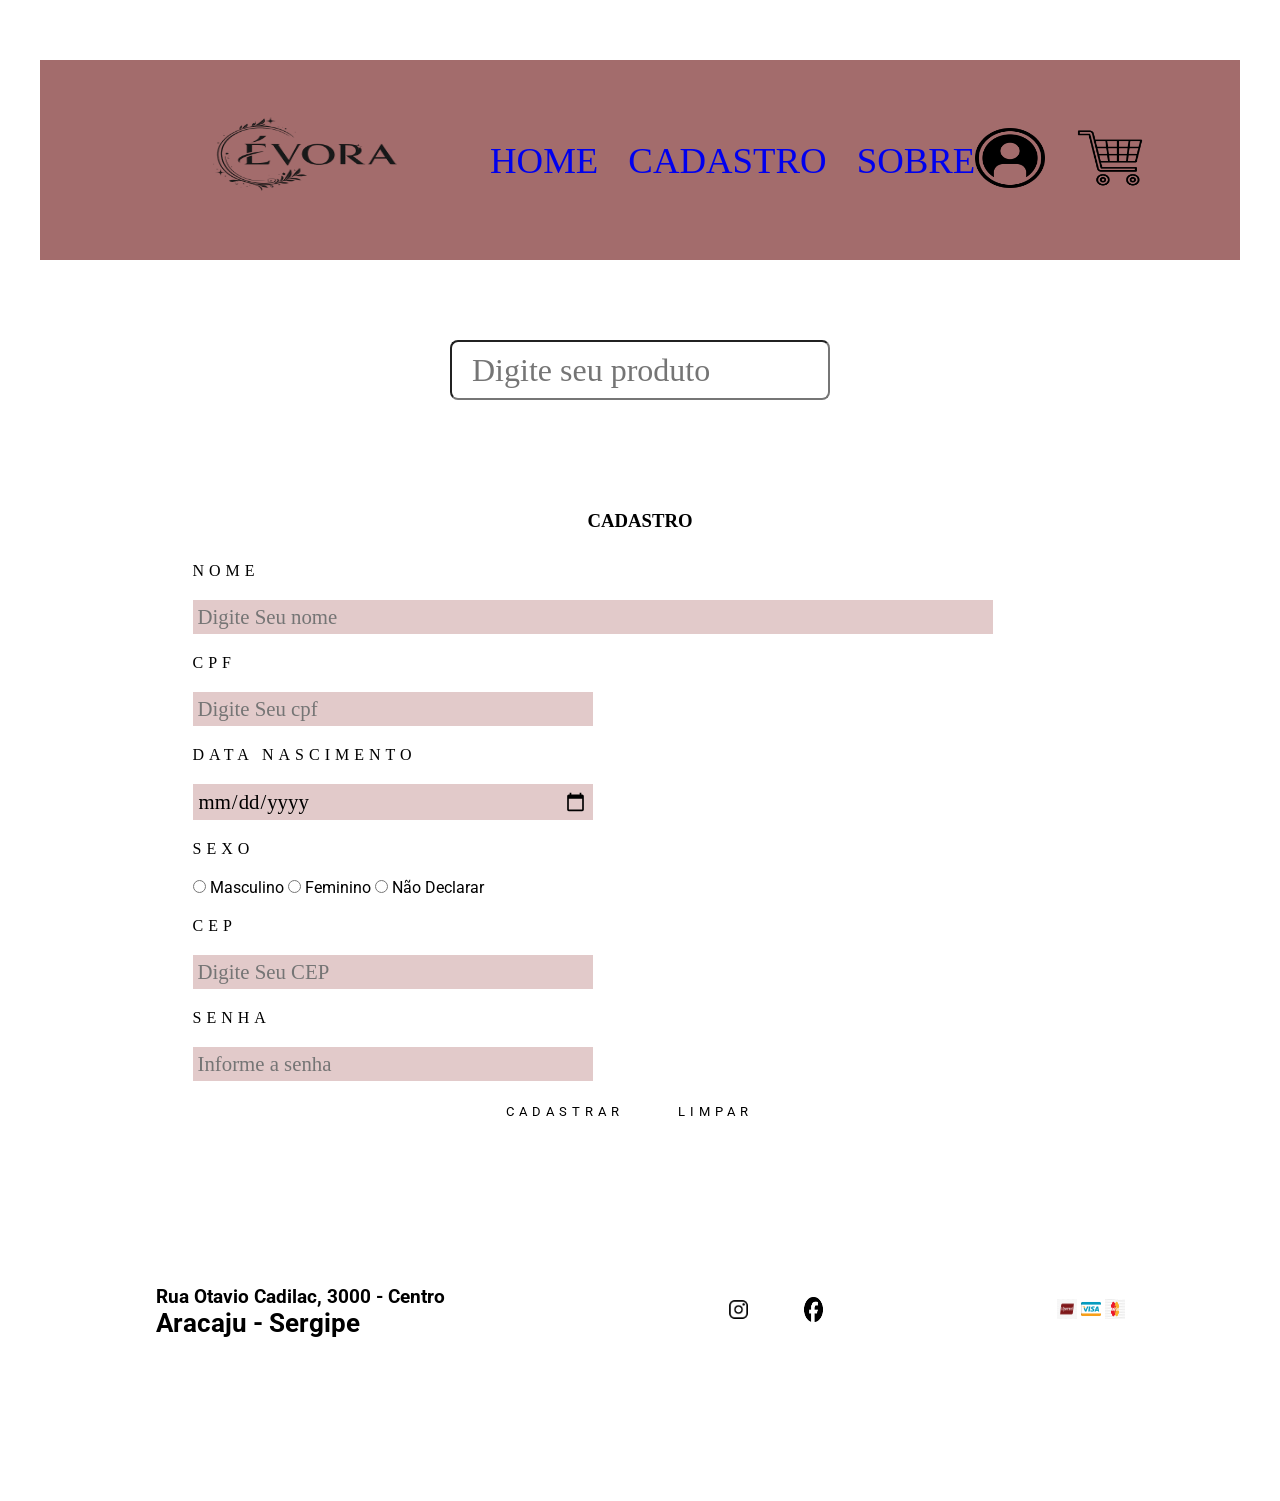
<file: loja_virtual/paginas/cadastro.html>
<!DOCTYPE html>
<html lang="pt-br">

<head>
    <meta charset="UTF-8">
    <meta name="viewport" content="width=device-width, initial-scale=1.0">
    <title>Loja Virtual</title>

    <!-- Faz seu comentário -->
    <!--LINK PARA ADICIONAR O FAVICON-->
    <link rel="shortcut icon" href="../imagens/icones/favicon.ico" type="image/x-icon">

    <!--LINK PARA O ARQUIVO -->
    <link rel="stylesheet" href="../css/style_estrutura_paginas.css">
    <link rel="stylesheet" href="../css/style_formulario.css">
</head>

<body>
    <main id="geral">
        <header id="cabecalho">
            <div id="logo">
                <a href="../index.html">
                    <img src="../imagens loja/icones/logo.png" alt="logo">
                </a>
            </div>

            <nav id="menu">
                <ul>
                    <li><a href="../index.html" class="lnk_menu"> Home </a></li>
                    <li><a href="../paginas/cadastro.html" class="lnk_menu"> Cadastro </a></li>
                    <li><a href="../paginas/sobre.html" class="lnk_menu">Sobre</a></li>
                </ul>
            </nav>

            <div id="div-icones">
                <ul>
                    <li><a href="login.html" class="lnk_icone"><img src="../imagens loja/icones/login.png" alt=""></a>
                    </li>
                    <li><a href="carrinho.html" class="lnk_icone"><img src="../imagens loja/icones/carrinho.png"
                                alt=""></a></li>
                </ul>
            </div>
        </header>

        <section id="pesquisa">
            <input type="text" name="pesquisa" id="pesquisa" placeholder="Digite seu produto">
        </section>

        <section id="formulario">
            <h3>Cadastro</h3>

            <form id="form-pessoa">
                <label for="nome">Nome</label>
                <input type="text" name="nome" id="nome" class="input01" required maxlength="60"
                    placeholder="Digite Seu nome">

                <label for="cpf">CPF</label>
                <input type="text" name="cpf" id="cpf" class="input02" required maxlength="14"
                    placeholder="Digite Seu cpf">

                <label for="data-nascimento">Data Nascimento</label>
                <input type="date" name="data-nascimento" id="data-nascimento" class="input02" required>

                <label for="sexo">Sexo</label>
                <input type="radio" name="sexo" id="sexoM" class="inputOP" value="M"> Masculino
                <input type="radio" name="sexo" id="sexoF" class="inputOP" value="F"> Feminino
                <input type="radio" name="sexo" id="sexoN" class="inputOP" value="N"> Não Declarar

                <label for="cep">CEP</label>
                <input type="text" name="cep" id="cep" class="input02" required maxlength="9"
                    placeholder="Digite Seu CEP">

                <div id="div-dados-endereco" class="oculto">
                    <label for="logradouro">Logradouro</label>
                    <input type="text" name="logradouro" id="logradouro" class="input01">

                    <label for="num-residencia">Número</label>
                    <input type="text" name="logradouro" id="logradouro" class="input02" maxlength="10" placeholder="Digite o número da residencia" required>

                    <label for="complemento-end">Complemento</label>
                    <input type="text" name="complemento-end" id="complemento-end" class="input01" maxlength="100" placeholder="Digite o número da residencia" >

                    <label for="bairro">Bairro</label>
                    <input type="text" name="bairro" id="bairro" class="input01">

                    <label for="localidade">localidade</label>
                    <input type="text" name="localidade" id="localidade" class="input01">

                    <label for="uf">UF</label>
                    <input type="text" name="uf" id="uf" class="input02">
                </div>

                <label for="senha"> Senha </label>
                <input type="password" name="senha"  id="senha" class="input02" required maxlength="6" placeholder="Informe a senha">
                
                <div id="div-btns">
                    <button type="submit" id="btn-add"> Cadastrar </button>
                    <button type="reset" id="btn-limpar">Limpar</button>
                </div>

            </form>
        </section>

        <footer id="rodape">
            <div id="dadosloja">
                <h2>Rua Otavio Cadilac, 3000 - Centro</h2>
                <h1>Aracaju - Sergipe</h1>
            </div>

            <div id="icones_sociais">
                <ul>
                    <li><a href="https://www.instagram.com/seu_usuario"><img src="../imagens loja/icones/instagram.png" alt=""></a></li>
                    <li><a href="https://www.facebook.com/seu_usuario"><img src="../imagens loja/icones/facebook.png" alt=""></a></li>
                </ul>
            </div>

            <div id="div-cartoes">
                <img src="../imagens loja/icones/hipercard.png" alt="Hipercard">
                <img src="../imagens loja/icones/visa.png" alt="Visa">
                <img src="../imagens loja/icones/master_card.png" alt="Mastercard">
            </div>
        </footer>

    </main>

</body>

</html>
</file>
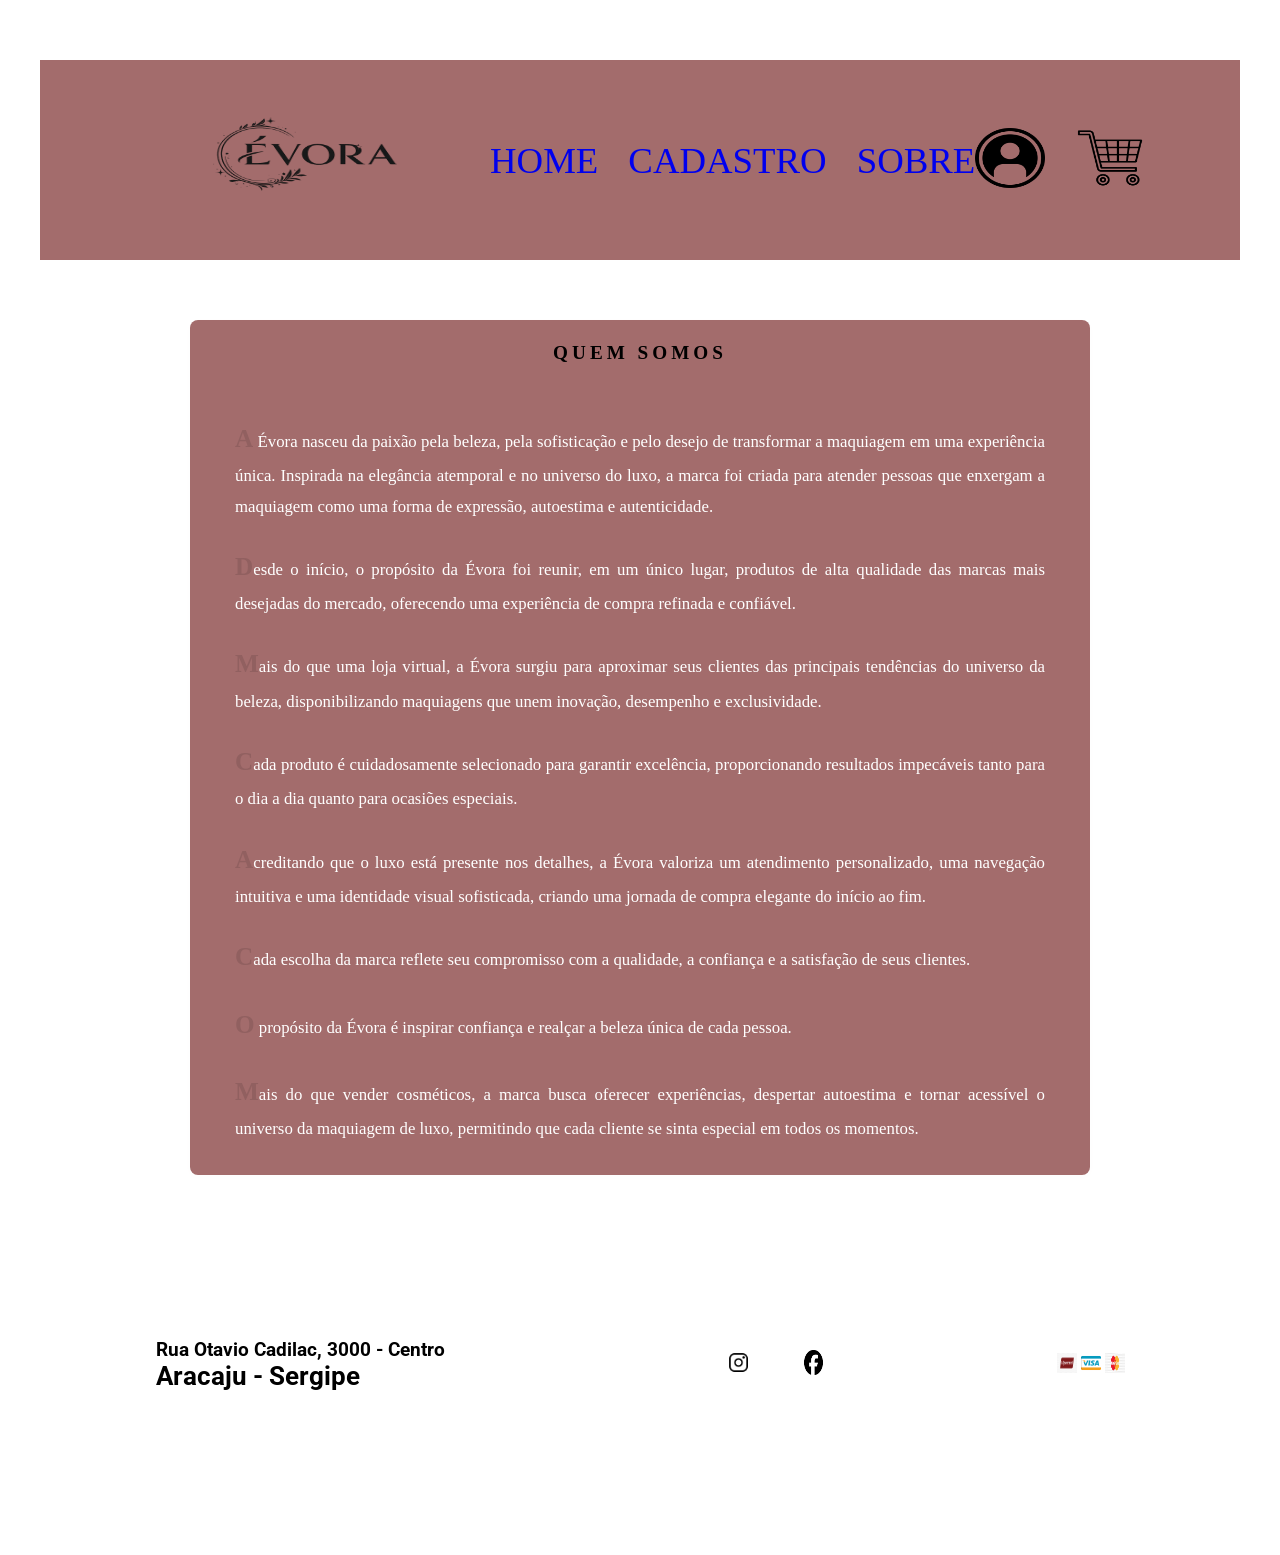
<file: loja_virtual/paginas/sobre.html>
<!DOCTYPE html>
<html lang="pt-br">
<head>
    <meta charset="UTF-8">
    <meta name="viewport" content="width=device-width, initial-scale=1.0">
    <title>Évora</title>

    <!--Faça seu comentário-->
    <!--LINK PARA ADICIONAE O FAVICON-->
    <link rel="shortcut icon" href="../imagem/icones/favicon.ico" type="imagem/x-icon">

    <!--LINK PARA O ARQUIVO-->
    <link rel="stylesheet" href="../css/style_estrutura_paginas.css">
    <link rel="stylesheet" href="../css/style_sobre.css">
</head>
<body>
    <main id="geral">
        <header id="cabecalho">
            <div id="logo">
                <a href="../index.html">
                    <img src="../imagens loja/icones/logo.png" alt="logo">
                </a>
            </div>

            <nav id="menu">
                <ul>
                    <li><a href="../index.html" class="lnk_menu">Home</a></li>
                    <li><a href="cadastro.html" class="lnk_menu">Cadastro</a></li>
                    <li><a href="sobre.html" class="lnk_menu">Sobre</a></li>
                </ul>
            </nav>

            <div id="div-icones">
              <ul>
                <li><a href="login.html" class="lnk-icone"><img src="../imagens loja/icones/login.png" alt="Login"></a></li>
                <li><a href="carrinho.html" class="lnk-icone"><img src="../imagens loja/icones/carrinho.png" alt="Carrinho"></a></li>
              </ul>
            </div>
        </header>

        <section id="texto">
            <h3>QUEM SOMOS</h3>

            <p class="paragrafo">A Évora nasceu da paixão pela beleza, pela sofisticação e pelo desejo de transformar a maquiagem em uma experiência única. Inspirada na elegância atemporal e no universo do luxo, a marca foi criada para atender pessoas que enxergam a maquiagem como uma forma de expressão, autoestima e autenticidade.</p>
            <p class="paragrafo">Desde o início, o propósito da Évora foi reunir, em um único lugar, produtos de alta qualidade das marcas mais desejadas do mercado, oferecendo uma experiência de compra refinada e confiável.</p>
            <p class="paragrafo">Mais do que uma loja virtual, a Évora surgiu para aproximar seus clientes das principais tendências do universo da beleza, disponibilizando maquiagens que unem inovação, desempenho e exclusividade.</p>
            <p class="paragrafo">Cada produto é cuidadosamente selecionado para garantir excelência, proporcionando resultados impecáveis tanto para o dia a dia quanto para ocasiões especiais.</p>
            <p class="paragrafo">Acreditando que o luxo está presente nos detalhes, a Évora valoriza um atendimento personalizado, uma navegação intuitiva e uma identidade visual sofisticada, criando uma jornada de compra elegante do início ao fim.</p>
            <p class="paragrafo">Cada escolha da marca reflete seu compromisso com a qualidade, a confiança e a satisfação de seus clientes.</p>
            <p class="paragrafo">O propósito da Évora é inspirar confiança e realçar a beleza única de cada pessoa.</p>
            <p class="paragrafo">Mais do que vender cosméticos, a marca busca oferecer experiências, despertar autoestima e tornar acessível o universo da maquiagem de luxo, permitindo que cada cliente se sinta especial em todos os momentos.</p>

        </section>

        <footer id="rodape">
            <div id="dadosloja">
                <h2>Rua Otavio Cadilac, 3000 - Centro</h2>
                <h1>Aracaju - Sergipe</h1>
            </div>

            <div id="icones_sociais">
                <ul>
                    <li><a href="https://www.instagram.com/evorabeauty"><img src="../imagens loja/icones/instagram.png" alt="Instagram"></a></li>
                    <li><a href="https://www.x.com/evorabeauty"><img src="../imagens loja/icones/facebook.png" alt="X"></a></li>
                </ul>
            </div>

            <div id="div-cartoes">
                <img src="../imagens loja/icones/hipercard.png" alt="Hipercard">
                <img src="../imagens loja/icones/visa.png" alt="Visa">
                <img src="../imagens loja/icones/master_card.png" alt="Mastercard">
            </div>
        </footer>

    </main>
</body>
</html>
</file>
<file: loja_virtual/css/style_estrutura_paginas.css>
/*IMPORTANDO A FONTE ROBOTO DO GOOGLE FONT*/
@import url('https://fonts.googleapis.com/css2?family=Roboto:ital,wght@0,100..900;1,100..900&display=swap');

/*ATRIBUINDO EM TODOS OS ELEMENTOS*/
*{
    margin: 0px;
    padding: 0px;
    box-sizing: border-box;
    font-family: roboto;
}

/*CRIANDO VARIAVEIS*/
:root{
    --cor_principal: #a36c6c;
    --cor_botao01: rgb(145, 96, 96);
    --cor_lnk_menu: #ffffff;
    --cor_vermelha: rgb(165, 113, 113) ;
    --cor_suave: #ffffff;
    --cor_branca: #a36c6c;
}

/*CONFIGURANDO A TAG main*/
#geral{
    margin: 20px;
    padding: 20px;
    display: flex;
    flex-direction: column;
    justify-content: center;
    align-items: center;
}

/*CONFIGURANDO O CABEÇALHO DA PAGINA*/
#cabecalho{
    width: 100%;
    height: 200px;
    background-color: var(--cor_principal);
    padding: 5px 100px;
    margin: 20px 0px;
    display: flex;
    justify-content: space-between;
    align-items: center;
}

/*ALTERANDO O TAMANHO DA IMAGEM DO LOGO*/
#logo img{
    width: 350px;
    height: 160px;
}

/*CONFIGURANDO A TAG NAV POR MEIO DO SEU ID*/
#menu{
    background-color: var(--cor_principal);
    width: 750px;
    height: 200px;
    display: flex;
    align-items: center;
    justify-content: center;
}

/*CONFIGURANDO OS LI DO UL DO CABEÇALHO NA HORIZONTAL*/
#cabecalho ul, #menu-secoes {
    display: flex;
    list-style: none;
    gap: 30px;
}

/*CONFIGURANDO OS TAMANHOS DOS ICONES*/
#div-icones img{
    width: 70px;
    height: 60px;
}

/*FORMATANDO OS MENUS*/
#menu a:link{
    font-size: 2.3em;
    text-transform: uppercase;
    text-decoration: none;
    color: var(#974b4b);
}

#menu a:visited{
    font-size: 2.4em;
    text-transform: uppercase;
    text-decoration: none;
    color: var(--cor_lnk_menu);
}

#menu a:hover{
    font-size: 2.4em;
    text-transform: uppercase;
    text-decoration: none;
    color: var(--cor_botao01);
}

#menu a:active{
    font-size: 2.4em;
    text-transform: uppercase;
    text-decoration: none;
    color: var(--cor_vermelha);
}

/*FORMATANDO section PELO ID PESQUISE*/

#pesquisa{
    background-color: var(--cor_suave);
    width: 100%;
    height: 180px;
    display: flex;
    align-items: center;
    justify-content: center;
    font-family: 'Times New Roman', Times, serif;
}

#pesquisa input{
    width: 380px;
    height: 60px;
    padding: 20px;
    border-radius: 8px;
    font-size: 2em;
    background-color: var(--cor_lnk_menu);
}

#cards{
    width: 1000px;
    min-height: 600px;
    margin: 20px 0px;
    padding: 10px;
    display: grid;
    grid-template-columns: repeat(auto-fit, minmax(250px, 1fr));
    gap: 20px;
    cursor:pointer;
}

.card{
    width: 250px;
    min-height: 250px;
    border: solid 2px var(--cor_principal);
    padding: 15px;
    display: flex;
    flex-direction: column;
    align-items: center;
    justify-content: center;
}

.card:hover{
    transform: translateY(-5px);
}

.card img{
    width: 100%;
    height: 150px;
}

.card h2{
    text-transform: uppercase;
    letter-spacing: 5px;
    margin: 10px 0px;
    font-family: 'Times New Roman', Times, serif;
}

.card h3{
    margin: 20px 0px;
}

.card button{
    width: 100%;
    height: 45px;
    text-transform: uppercase;
    letter-spacing: 5px;
    border: none;
    background-color: var(#cc9e9e);
    cursor: pointer;
}

.btn_card{
    font-family: 'Times New Roman', Times, serif;
    background-color: #cc9e9e;
}

/*FORMATAÇÃO DO RODAPÉ*/
#rodape{
    width: 100%;
    height: 300px;
    background-color: var(--cor_suave);
    display: flex;
    align-items: center;
    justify-content: space-around;
}

.lnk-secao{
    font-family: 'Times New Roman', Times, serif;
    font-size: 25px;
}

#dadosloja{
    font-size: 0.8em;
}

#icones_sociais ul{
    list-style: none;
    display: flex;
}

#icones_sociais img{
    width: 25px;
    height: 25px;
    margin-left: 50px;
}

#div-cartoes img{
    width: 20px;
    height: 20px;
}

.lnk_menu{
    font-family: 'Times New Roman', Times, serif;
    align-items: center;
}
</file>
<file: loja_virtual/css/style_formulario.css>
@import url(style_estrutura_paginas.css);

/*FORMATANDO SECTION formulario*/
#formulario{
    width: 935px;
    min-height: 600px;
    padding: 20px;
    font-family: 'Times New Roman', Times, serif;
}

h3{
    text-align: center;
    text-transform: uppercase;
    margin: 30px 0px;
    font-family: 'Times New Roman', Times, serif;
}

label{
    display: block;
    margin: 20px 0px;
    text-transform: uppercase;
    letter-spacing: 5px;
    font-family: 'Times New Roman', Times, serif;
}

.input01, .input02{
    border: none;
    border-bottom: 1px solid var(--cor_pincipal);
    font-size: 1.3em;
    padding: 5px;
    background-color: rgb(226, 202, 202);
    font-family: 'Times New Roman', Times, serif;
}

.input01{
    width: 800px;
}

.input02{
    width: 400px;
}

#div-btns{
    height: 60px;
    display: flex;
    align-items: center;
    justify-content: center;
}

#div-btns button{
    width: 150px;
    height: 40px;
    margin-left: 10px 0px;
    background-color: var(--cor_pincipal);
    border: none;
    text-transform: uppercase;
    cursor: pointer;
    font-size: 0.8em;
    letter-spacing: 5px;
    border-radius: 8px;
}

.oculto{
    display: none;
}
</file>
<file: loja_virtual/css/style_sobre.css>
@import url(style_estrutura_paginas.css);

/*FUNDO SUAVE ATRÁS DO CARD, SÓ NESTA PÁGINA*/
body{
    background-color: #ffffff;
}

/*CARD DA SECTION QUEM SOMOS*/
#texto{
    width: 900px;
    max-width: 100%;
    margin: 40px auto;
    background-color: var(--cor_branca);
    border-radius: 8px;
    overflow: hidden;
    box-shadow: 0px 2px 10px rgb(253, 252, 252);
}

/*BARRA DE TÍTULO COLORIDA NO TOPO DO CARD*/
#texto h3{
    background-color: var(#692c2c);
    color: var(#7a3c3c);
    text-align: center;
    text-transform: uppercase;
    letter-spacing: 4px;
    padding: 22px 20px;
    margin: 0px;
    font-size: 1.2em;
    font-family: 'Times New Roman', Times, serif;
}

.paragrafo{
    font-family:'Times New Roman', Times, serif;
}

/*PARÁGRAFOS JUSTIFICADOS COM RESPIRO LATERAL*/
#texto p{
    padding: 0px 45px;
    margin: 22px 0px;
    text-align: justify;
    line-height: 1.8;
    color: #ffffff;
    font-size: 1.05em;
}

#texto p:first-of-type{
    margin-top: 30px;
}

#texto p:last-of-type{
    margin-bottom: 30px;
}

#texto p::first-letter{
    font-size: 1.5em;
    font-weight: bold;
    color: var(--cor_botao01);
}
</file>
